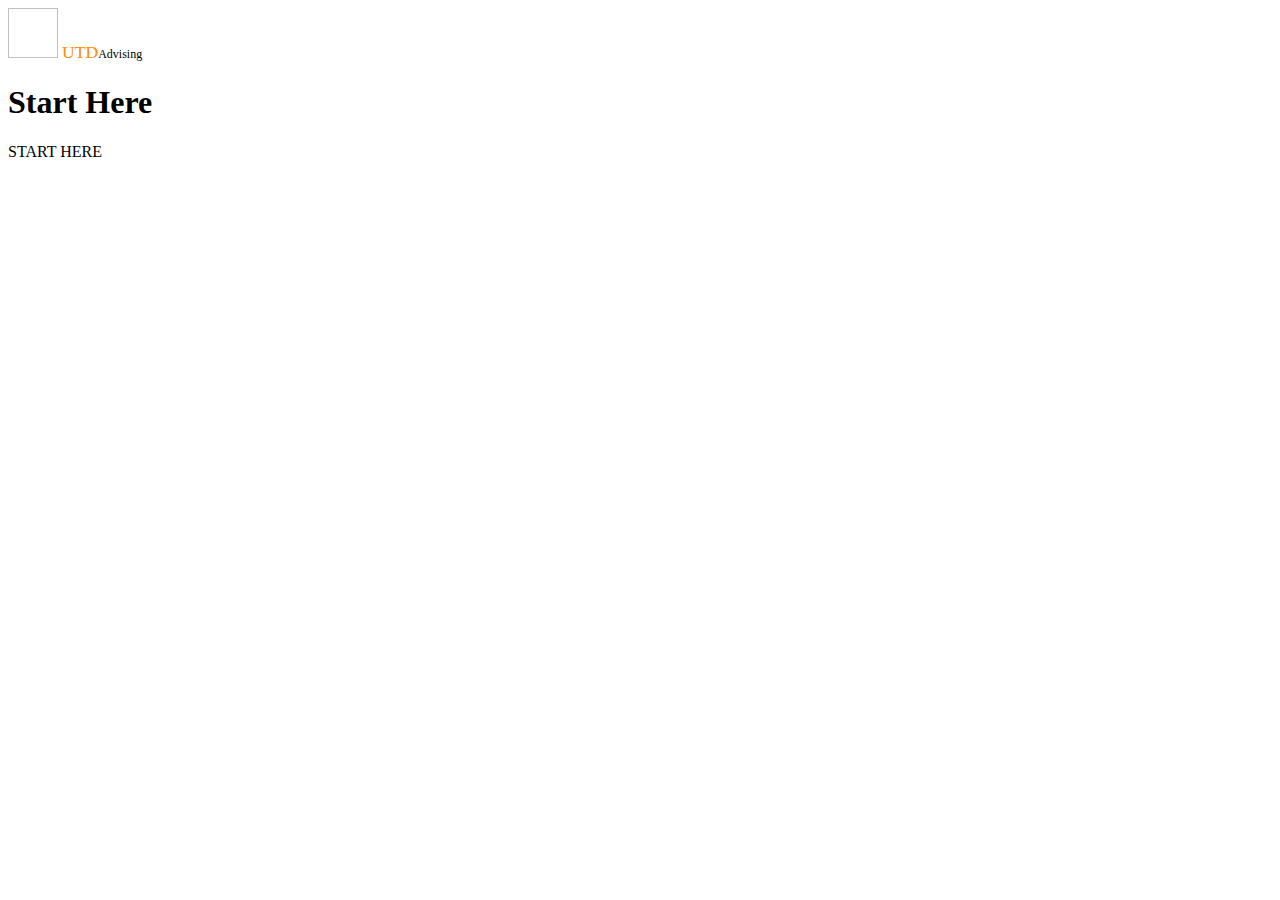
<file: webProjectTranscriptSE/webProjectTranscriptSE/webProjectTranscript/target/classes/templates/index.html>
<!DOCTYPE html>
<html xmlns:th="http://www.thymeleaf.org" lang="en">
<head>
    <meta charset="UTF-8">
    <meta http-equiv="X-UA-Compatible" content="IE=edge">
    <link rel="stylesheet" href="https://cdnjs.cloudflare.com/ajax/libs/font-awesome/4.7.0/css/font-awesome.min.css">
    <meta name="viewport" content="width=device-width, initial-scale=1.0">
    <link rel="stylesheet" type="text/css" th:href="@{/style.css}">
    <title>UTD.Planner</title>
</head>
<body>
<nav class="navbar">
    <div class="stack">
        <div class="layer1"></div>
        <div class="layer2"></div>
        <div class="layer3"></div>
    </div>
    <div class="projlogo">
        <img th:src="@{/UTD_LOGO.png}" width="50" height="50">
        <span class="logo-text"><span style= "font-size: 1.1em; color: darkorange;">UTD</span><span style= "font-size: .75em;">Advising</span></i></span>

    </div>


</nav>
<section class="section1">
    <div class="Picture">
        <h1>Start Here</h1>
        <a th:href="@{/ProgramsPage}">START HERE</a>
    </div>
</section>



</body>
</html>
</file>
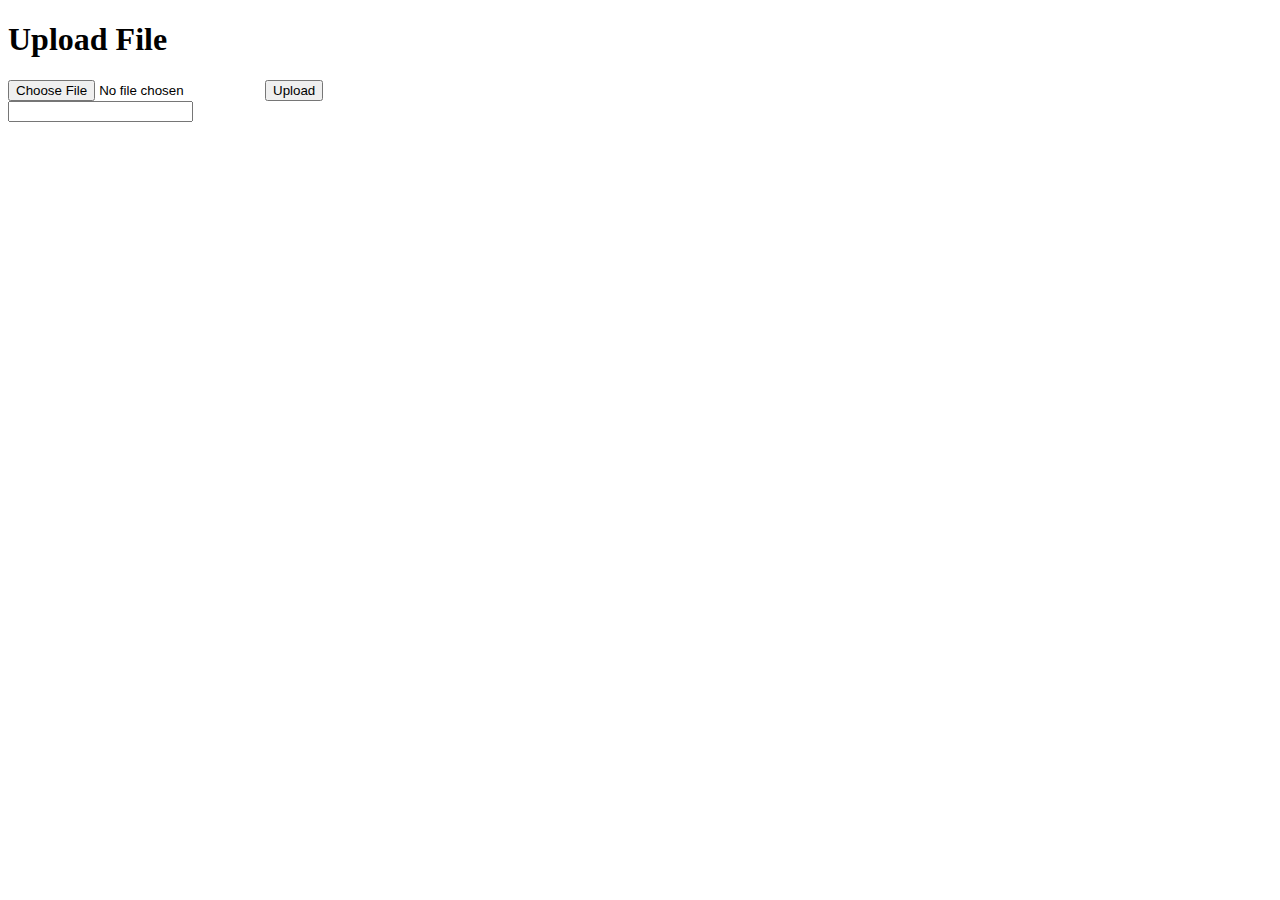
<file: webProjectTranscriptSE/webProjectTranscriptSE/webProjectTranscript/target/classes/templates/uploaddata.html>
<!DOCTYPE html>
<html xmlns:th="http://www.thymeleaf.org">
<head>
  <meta charset="UTF-8">
  <title>Upload File</title>
</head>
<body>
<h1>Upload File</h1>
<form action="#" th:action="@{/upload}" method="post" enctype="multipart/form-data">
  <input type="file" id="fileInput" name="file">
  <button type="submit">Upload</button>
</form>
<input type="text" id="fileData" name="fileData" th:value="${fileContent}">
<script th:inline="javascript">
        /*<![CDATA[*/
        // Attach event listener to file input
        document.getElementById("fileInput").addEventListener("change", function(event) {
            var file = event.target.files[0];
            var formData = new FormData();
            formData.append("file", file);
            // Use AJAX to post file to controller
            var xhr = new XMLHttpRequest();
            xhr.onreadystatechange = function() {
                if (xhr.readyState === 4 && xhr.status === 200) {
                    var fileContent = xhr.responseText;
                    document.getElementById("fileData").value = fileContent;
                }
            };
            xhr.open("POST", "/upload");
            xhr.send(formData);
        });
        /*]]>*/
    </script>
</body>
</html>
</file>
